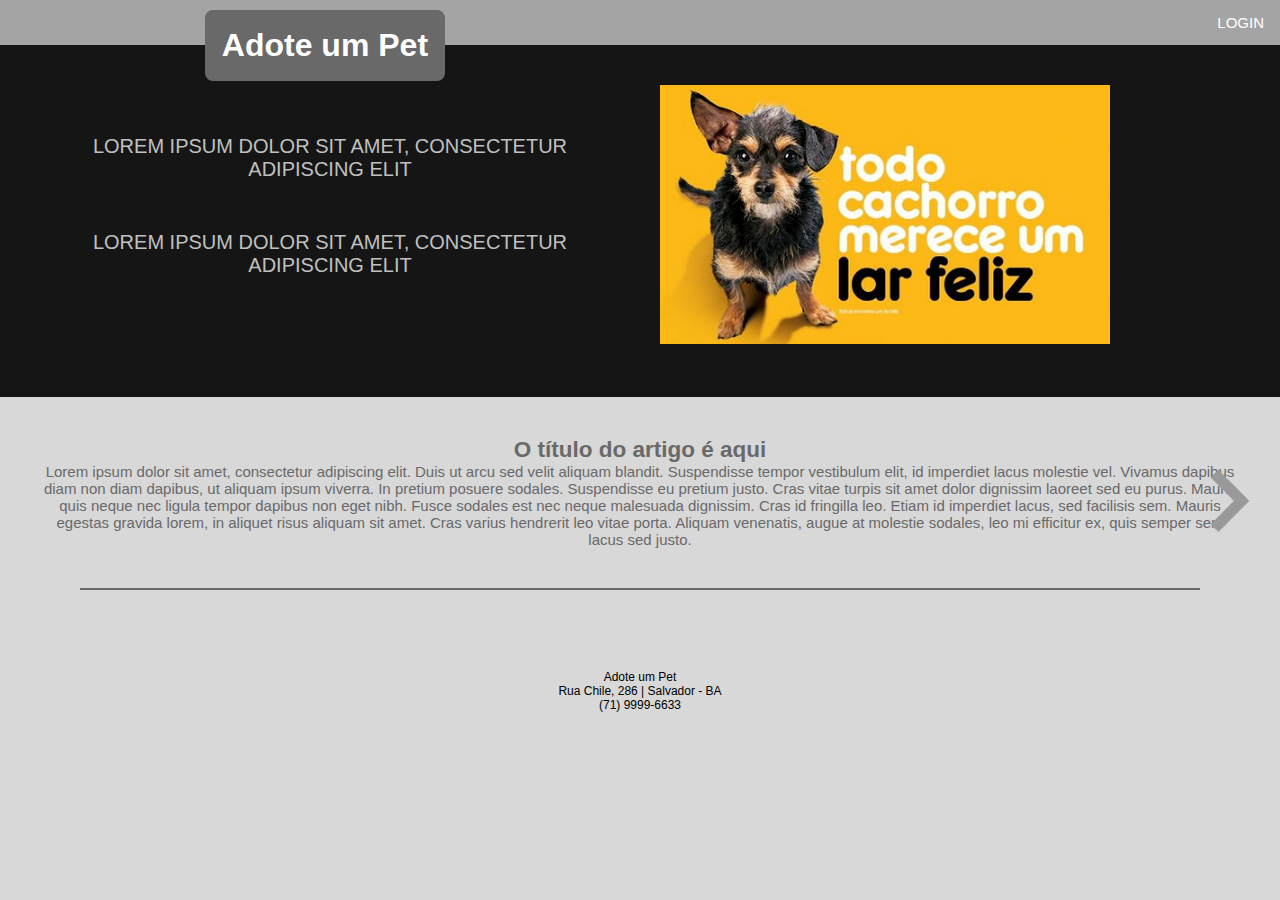
<file: index.html>
<html lang="pt-br">
<head>
    <meta charset="utf-8"/>
    <meta content="width=device-width, initial-scale=1, maximum-scale=1" name="viewport">
    <title>Adote um Pet</title>
    <link href="css/style.css" rel="stylesheet"/>
    <script src="https://cdnjs.cloudflare.com/ajax/libs/jquery/3.3.1/jquery.min.js"></script>
    <!-- Dísponivel no GitHub: https://github.com/vitormarcelino/codingdojo2018.1 -->
</head>
<body>

	<header>
		<h1 id="logo">Adote um Pet</h1>
	    <nav class="topnav">
	        <ul>
	            <li>
	            	<a href="#">login</a>
	        	</li>
	        </ul>
	    </nav>
	</header>

	<section class="row" id="first-section">
	    <article class="two-columns">
	        <p>Lorem ipsum dolor sit amet, consectetur adipiscing elit</p>
			<p>Lorem ipsum dolor sit amet, consectetur adipiscing elit</p>
	    </article>
	    <figure class="two-columns">
				<img src="images/img-principal.jpg">
		</figure>
	</section>

	 <section class="row" id="second-section">
	    <article>
	        <header>
	            <h2>O título do artigo é aqui</h2>
	        </header>
	        <p>Lorem ipsum dolor sit amet, consectetur adipiscing elit. Duis ut arcu sed velit aliquam blandit. Suspendisse tempor vestibulum elit, id imperdiet lacus molestie vel. Vivamus dapibus diam non diam dapibus, ut aliquam ipsum viverra. In pretium posuere sodales. Suspendisse eu pretium justo. Cras vitae turpis sit amet dolor dignissim laoreet sed eu purus. Mauris quis neque nec ligula tempor dapibus non eget nibh. Fusce sodales est nec neque malesuada dignissim. Cras id fringilla leo. Etiam id imperdiet lacus, sed facilisis sem. Mauris egestas gravida lorem, in aliquet risus aliquam sit amet. Cras varius hendrerit leo vitae porta. Aliquam venenatis, augue at molestie sodales, leo mi efficitur ex, quis semper sem lacus sed justo.</p>
	    </article>
	</section>
	
	<div class="hr">
		<hr>
	</div>
	
	<section class="row" id="myCarousel">
	    
			<!-- Wrapper for slides -->
			<div class="row">
			
			</div>

			<!-- Left and right controls -->
			<a class="left carousel-control">
				<img src="images/Icon-left-arrow.png" alt="Next"></span>
			</a>
			<a class="right carousel-control">
				<img src="images/Icon-left-arrow.png" alt="Next"></span>
			</a>

			<div class="carousel-indicators">
			<!-- Indicators -->
				<ol>
				</ol>
			</div>
		
	</section>

	<footer>
        <p>Adote um Pet</p>
        <p>Rua Chile, 286 | Salvador - BA</p>
        <p>(71) 9999-6633</p>
	</footer>
    <script src="js/script.js"></script>
</body>
</html>
</file>
<file: css/style.css>
/* # Dísponivel no GitHub: https://github.com/vitormarcelino/codingdojo2018.1 
*/
* {
     padding:0;
     margin:0;
     vertical-align:baseline;
     list-style:none;
     border:0;
    -webkit-margin-before: 0;
    -webkit-margin-after: 0;
    -webkit-margin-start: 0;
    -webkit-margin-end: 0;
     box-sizing: border-box;
}

body {
     background-color: #D8D8D8;
     font-family: "Lucida Sans Unicode", "Lucida Grande", sans-serif;
}

.hr {
     padding: 0 80px;
}

.hr hr {
     border-style: solid;
     border-width: thin;
     border-color: DimGray;
     padding: 0 80px;
}

/* Style the header */
.header {
    padding: 30px;
    text-align: center;
    font-size: 35px;
}

/* Style the top navigation bar */
.topnav {
    overflow: hidden;
    background-color: #A4A4A4;
}

.topnav ul li {
     display: inline; /*para retirar os bullets da lista*/
     font-size: 15px;
 }

/* Style the topnav links */
.topnav a {
    float: right;
    color: White;
    text-align: center;
    padding: 14px 16px;
    text-decoration: none;
    text-transform: uppercase;
}

/* Change color on hover */
.topnav a:hover {
    background-color: #ddd;
    color: black;
}

#logo {
    background-color: DimGray;
    color: White;
    margin: 0;
    display: inline;
    border: 2px solid DimGray;
    border-radius: 8px;
    padding: 15px;
    position: absolute;
    top: 10px;
    left: 16%;
}

/* para criar duas colunas dentra da linha, que flutuam uma ao lado da outra */
.two-columns {
    float: left;
    width: 50%;
    padding: 20px;
    height: 311.86px;
}

.two-columns img {
     width:450px;
     height:auto !important;
}

.row {
     padding: 20px;
}
/* Clear floats after the columns */
.row:after {
    content: "";
    display: table;
    clear: both;
}

#first-section {
     background-color: #151515;
}

#first-section p {
     color: Silver;
     font-size: 20;
     text-transform: uppercase;
     padding: 50px 20px 0px;
     text-align: center;
     vertical-align: middle;
}

#second-section {
     color: DimGray;
     font-size: 15;
     padding: 40px 40px;
     text-align: center;
     vertical-align: middle;
}

#myCarousel {
     margin: 0px 20px;
     position: relative;
}


/* para criar quatro colunas dentra da linha, que flutuam uma ao lado da outra */
.four-columns {
    float: left;
    width: 25%;
    padding: 20px;

}

.four-columns img {
     width: 186;
     height: 186;
     /*height:auto !important;*/
}

.carousel-caption {
     color: DimGray;
     font-size: 12;
     text-align: center;
     text-transform: uppercase;
}

.carousel-control {
     position: absolute;
}

.carousel-control img {
     width: 40px;
     height:auto !important;
}

/* Mudar a cor ao passar o mouse nas setas, mas só funcionaria se as setas fossem desenhadas em css */
.carousel-control a:hover {
    color: Silver;
}


.right img {
     transform: rotateY(180deg);
} 

.left  {
     bottom: 135px;
     left: 10px;
}

.right  {
     bottom: 135px;
     right: 10px;
}

.carousel-indicators {
     position: absolute;
     bottom: 20px;
     left: 46.5%;
}

.carousel-indicators li {
  float: left;
  margin-top: 15px;
  text-align: center;
  width: 15px;
}

.carousel-dot {
  background: DimGray;
  border: 0;
  border-radius: 50%;
  box-shadow: none;
  cursor: pointer;
  height: 15px;
  outline: none;
  margin: 0 5px;
  width: 15px;
}

.carousel-indicators ol .active {
     background: Silver;
}

.hidden {
    display: none
}

footer > p {
    font-size: 12px;
    text-align: center;
}

.imagem_destaque {
    max-height: 200px;
    max-width: 200px;
    margin-left: 50px;
    float: right;
}

.center {
    text-align: center;
}

.descricao {
    margin-top: 50px;
    text-align: center;
}

.capitalize {
    text-transform: capitalize;
}

.btn_voltar {
    background-color: #D8D8D8;
    color: aqua;
}

.btn_voltar button {
    background-color: #000000;
    font-size: 20px;
    width: 90px;
    height: 50px;
    color: #ffffff;
}

.btn_adotar input {
    margin-top: 15px;
    background-color: #000000;
    font-size: 20px;
    width: 90px;
    height: 50px;
    color: #ffffff;
}
</file>
